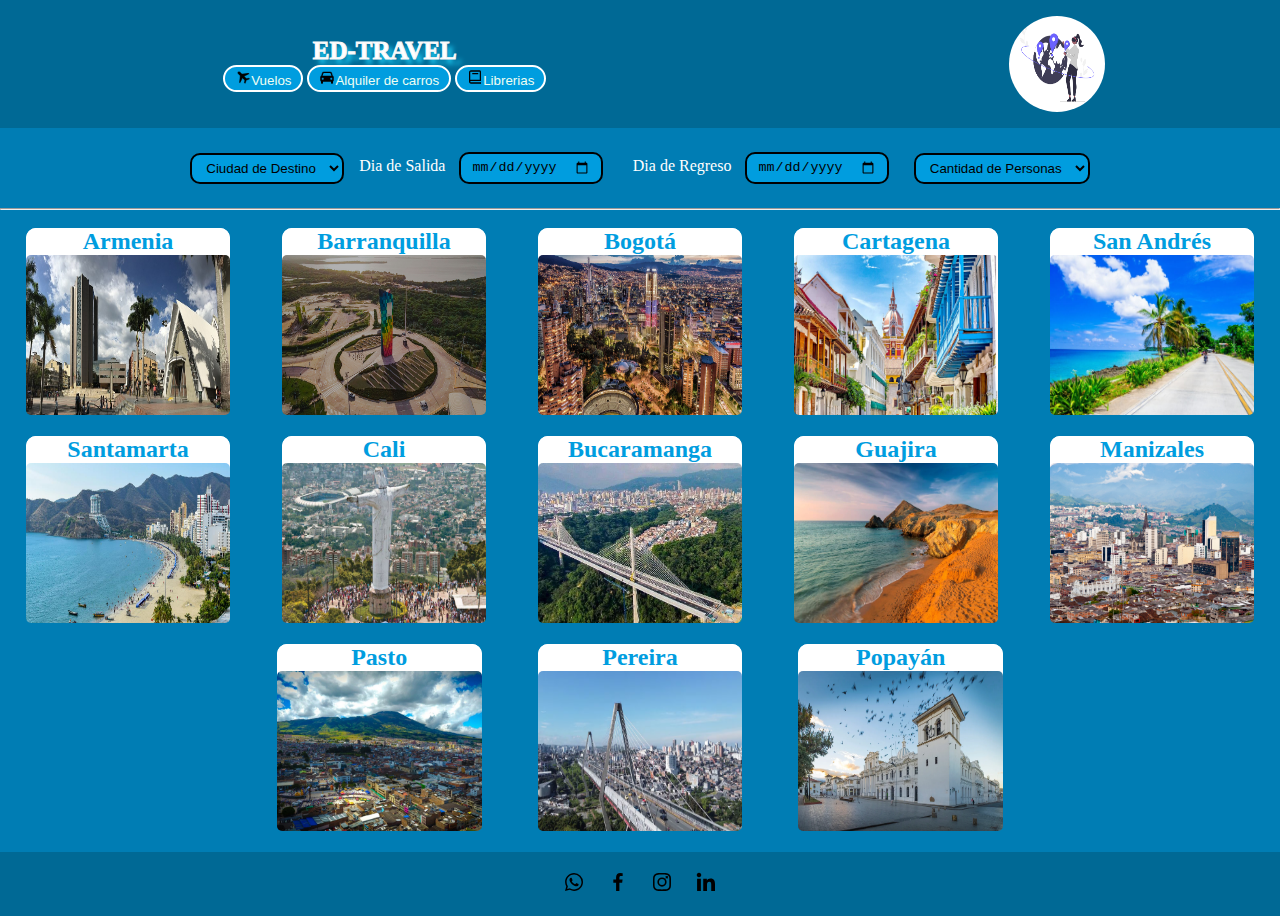
<file: index.html>
<!DOCTYPE html>
<html lang="en">

<head>
    <meta charset="UTF-8">
    <meta name="viewport" content="width=device-width, initial-scale=1.0">
    <title>Travel SM</title>
    <link rel="stylesheet" href="Styles/index.css">
</head>

<body>
    </head>

    <body>
        <header>
            <div class="btn-head">
                <h1> ED-TRAVEL </h1>
                <button><i class='plane'><img src="Assets/Images/plane.png" alt=""></i>Vuelos</button>
                <button><i class='car'><img src="Assets/Images/car.png" alt=""></i>Alquiler de carros</button>
                <button><i class='book'><img src="Assets/Images/book.png" alt=""></i>Librerias</button>
            </div>
            <div class="container-logo">
                <img class="img-web" src="Assets/Images/undraw_World_re_768g.png" alt="Logotipo">
            </div>
        </header>
        <section class="btn-body">
            <select name="ciudad" id="ciudad">
                <option value="">Ciudad de Destino</option>
                <option value="armenia">Armenia</option>
                <option value="barranquilla">Barranquilla</option>
                <option value="bogota">Bogota</option>
                <option value="cartagena">Cartagena</option>
                <option value="sanandres">San Andrés</option>
                <option value="santamarta">Santamarta</option>
                <option value="cali">Cali</option>
                <option value="bucaramanga">Bucaramanga</option>
                <option value="guajira">La Guajira</option>
                <option value="manizales">Manizales</option>
                <option value="pasto">Pasto</option>
                <option value="pereira">Pereiea</option>
                <option value="popayan">Popayan</option>
            </select>
            <div class="salida">
                Dia de Salida <input type="date" name="salida" id="">
            </div>
            <div class="regreso">
                Dia de Regreso <input type="date" name="salida" id="">
            </div>
            <select name="cantidaf" id="cantidad">
                <option value="">Cantidad de Personas</option>
                <option value="1">1</option>
                <option value="2">2</option>
                <option value="3">3</option>
                <option value="4">4</option>
                <option value="5">5</option>
                <option value="6">6</option>
                <option value="7">7</option>
                <option value="8">8</option>
                <option value="9">9</option>
                <option value="10">10</option>

            </select>
        </section>
        <hr>
        <br>
        <section class="sect-img">
            <div class="axm">
                <h2>Armenia</h2>
                <img src="Assets/Images/armenia.jpg" alt="">
            </div>
            <div class="barran">
                <h2>Barranquilla</h2>
                <img src="Assets/Images/barranquilla.jpg" alt="">
            </div>
            <div class="bog">
                <h2>Bogotá</h2>
                <img src="Assets/Images/bogota.jpg" alt="">
            </div>
            <div class="cart">
                <h2>Cartagena</h2>
                <img src="Assets/Images/cartagena.jfif" alt="">
            </div>
            <div class="sanan">
                <h2>San Andrés</h2>
                <img src="Assets/Images/andres.jpeg" alt="">
            </div>

        </section>

        <section class="sect-img1">
            <div class="marta">
                <h2>Santamarta</h2>
                <img src="Assets/Images/marta.jpg" alt="">
            </div>
            <div class="cali">
                <h2>Cali</h2>
                <img src="Assets/Images/cali.avif" alt="">
            </div>
            <div class="buca">
                <h2>Bucaramanga</h2>
                <img src="Assets/Images/bucaramanga.jpg" alt="">
            </div>
            <div class="guajira">
                <h2>Guajira</h2>
                <img src="Assets/Images/guajira.jpg" alt="">
            </div>
            <div class="manila">
                <h2>Manizales</h2>
                <img src="Assets/Images/manizales.jpg" alt="">
            </div>
        </section>
        <section class="sect-img2">
            <div class="pasto">
                <h2>Pasto</h2>
                <img src="Assets/Images/pasto.jpg" alt="">
            </div>
            <div class="pere">
                <h2>Pereira</h2>
                <img src="Assets/Images/pereira.avif" alt="">
            </div>
            <div class="popayan">
                <h2>Popayán</h2>
                <img src="Assets/Images/popayan.webp" alt="">
            </div>
        </section>
        <footer>
            <ul class="social-icon">
                <li><a href="https://web.whatsapp.com/" target="_blank"><img src="Assets/Images/whatsapp.png" alt="">
                    </a>
                </li>
                <li><a href="https://www.facebook.com/?locale=es_LA" target="_blank"><img
                            src="Assets/Images/facebook.png" alt="">
                    </a>
                </li>
                <li><a href="https://www.instagram.com/" target="_blank"><img src="Assets/Images/instagram.png" alt="">
                    </a>
                </li>
                <li><a href="https://co.linkedin.com/" target="_blank"><img src="Assets/Images/linkedin.png" alt="">
                    </a>
                </li>
            </ul>
        </footer>
    </body>

</html>
</file>
<file: Styles/index.css>
* {
    margin: 0;
    padding: 0;
    box-sizing: border-box;
}

header {
    width: 100%;
    height: 8rem;
    background-color: #006995;
    display: flex;
    justify-content: space-around;
    align-items: center;
}

body {
    background-color: #007db4;
}

.container-logo {
    justify-content: right;
    width: 5%;
    height: 8rem;
}

.img-web {
    width: 6rem;
    height: 6rem;
    border-radius: 50%;
    background-color: black;
    margin: 1rem;
}

h1 {
    font-size: 25px;
    text-align: center;
    color: white;
    -webkit-text-stroke: 1px #F8F8F8;
    text-shadow: 5px 5px 5px #20d7ff;
}

button {
    border: 2px solid white;
    background-color: #009ddf;
    color: #eefff3;
    padding: 2px 10px;
    cursor: pointer;
    border-radius: 15px;
    align-content: center;
}

.plane>img {
    width: 1rem;
    height: 1rem;
    align-items: center;

}

.car>img {
    width: 1rem;
    height: 1rem;
    align-items: center;
}

.book>img {
    width: 1rem;
    height: 1rem;
    align-items: center;
}

.btn-body {
    width: 100%;
    height: 5rem;
    display: flex;
    justify-content: center;
    align-items: center;
    background-color: #007db4;
}

.btn-body div,
.btn-body input {
    margin: 0 10px;
}

select {
    border: 2px solid;
    border-radius: 10px;
    background-color: #009ddf;
    color: black;
    padding: 5px 10px;
    margin: 0 5px;
    cursor: pointer;
}

.salida {
    color: white;
}

.salida>input {
    border: 2px solid;
    border-radius: 10px;
    background-color: #009ddf;
    color: black;
    padding: 5px 10px;
    cursor: pointer;
}

.regreso {
    color: white;
}

.regreso>input {
    border: 2px solid;
    border-radius: 10px;
    background-color: #009ddf;
    color: black;
    padding: 5px 10px;
    cursor: pointer;
}

hr {
    height: 2px;
}

.sect-img {
    display: flex;
    justify-content: space-around;
}

.axm>h2 {
    background-color: white;
    color: #009ddf;
    border-radius: 10px;
}

.axm {
    justify-content: left;
    width: 16%;
    height: 10rem;
    text-align: center;
    border-radius: 10px;
    background-color: white;
}

.axm>img {
    width: 100%;
    height: 100%;
    margin: auto;
    border-radius: 5px;
}

.barran>h2 {
    background-color: white;
    color: #009ddf;
    border-radius: 10px;
}

.barran {
    justify-content: left;
    width: 16%;
    height: 10rem;
    text-align: center;
    border-radius: 10px;
    background-color: white;
}

.barran>img {
    width: 100%;
    height: 100%;
    margin: auto;
    border-radius: 5px;
}

.bog>h2 {
    background-color: white;
    color: #009ddf;
    border-radius: 10px;
}

.bog {
    justify-content: left;
    width: 16%;
    height: 10rem;
    text-align: center;
    border-radius: 10px;
    background-color: white;
}

.bog>img {
    width: 100%;
    height: 100%;
    margin: auto;
    border-radius: 5px;
}

.cart>h2 {
    background-color: white;
    color: #009ddf;
    border-radius: 10px;
}

.cart {
    justify-content: left;
    width: 16%;
    height: 10rem;
    text-align: center;
    border-radius: 10px;
    background-color: white;
}

.cart>img {
    width: 100%;
    height: 100%;
    margin: auto;
    border-radius: 5px;
}

.sanan>h2 {
    background-color: white;
    color: #009ddf;
    border-radius: 10px;
}

.sanan {
    justify-content: left;
    width: 16%;
    height: 10rem;
    text-align: center;
    border-radius: 10px;
    background-color: white;
}

.sanan>img {
    width: 100%;
    height: 100%;
    margin: auto;
    border-radius: 5px;
}

.sect-img1 {
    display: flex;
    justify-content: space-around;
    margin-top: 3rem;
}

.marta>h2 {
    background-color: white;
    color: #009ddf;
    border-radius: 10px;
}

.marta {
    justify-content: left;
    width: 16%;
    height: 10rem;
    text-align: center;
    border-radius: 10px;
    background-color: white;
}

.marta>img {
    width: 100%;
    height: 100%;
    margin: auto;
    border-radius: 5px;
}

.cali>h2 {
    background-color: white;
    color: #009ddf;
    border-radius: 10px;
}

.cali {
    justify-content: left;
    width: 16%;
    height: 10rem;
    text-align: center;
    border-radius: 10px;
    background-color: white;
}

.cali>img {
    width: 100%;
    height: 100%;
    margin: auto;
    border-radius: 5px;
}

.buca>h2 {
    background-color: white;
    color: #009ddf;
    border-radius: 10px;
}

.buca {
    justify-content: left;
    width: 16%;
    height: 10rem;
    text-align: center;
    border-radius: 10px;
    background-color: white;
}

.buca>img {
    width: 100%;
    height: 100%;
    margin: auto;
    border-radius: 5px;
}

.guajira>h2 {
    background-color: white;
    color: #009ddf;
    border-radius: 10px;
}

.guajira {
    justify-content: left;
    width: 16%;
    height: 10rem;
    text-align: center;
    border-radius: 10px;
    background-color: white;
}

.guajira>img {
    width: 100%;
    height: 100%;
    margin: auto;
    border-radius: 5px;
}

.manila>h2 {
    background-color: white;
    color: #009ddf;
    border-radius: 10px;
}

.manila {
    justify-content: left;
    width: 16%;
    height: 10rem;
    text-align: center;
    border-radius: 10px;
    background-color: white;
}

.manila>img {
    width: 100%;
    height: 100%;
    margin: auto;
    border-radius: 5px;
}

.sect-img2 {
    display: flex;
    justify-content: center;
    margin-top: 3rem;
}

.sect-img2 div {
    margin: 0 28px;
}


.pasto>h2 {
    background-color: white;
    color: #009ddf;
    border-radius: 10px;
}

.pasto {
    justify-content: left;
    width: 16%;
    height: 10rem;
    text-align: center;
    border-radius: 10px;
    background-color: white;
}

.pasto>img {
    width: 100%;
    height: 100%;
    margin: auto;
    border-radius: 5px;
}

.pere>h2 {
    background-color: white;
    color: #009ddf;
    border-radius: 10px;
}

.pere {
    justify-content: left;
    width: 16%;
    height: 10rem;
    text-align: center;
    border-radius: 10px;
    background-color: white;
}

.pere>img {
    width: 100%;
    height: 100%;
    margin: auto;
    border-radius: 5px;
}

.popayan>h2 {
    background-color: white;
    color: #009ddf;
    border-radius: 10px;
}

.popayan {
    justify-content: left;
    width: 16%;
    height: 10rem;
    text-align: center;
    border-radius: 10px;
    background-color: white;
}

.popayan>img {
    width: 100%;
    height: 100%;
    margin: auto;
    border-radius: 5px;
}


footer {
    width: 100%;
    height: 4rem;
    background-color: #006995;
    display: flex;
    justify-content: center;
    align-items: center;
    margin-top: 3rem;
}

footer .social-icon {
    position: relative;
    display: flex;
    justify-content: center;
    align-items: center;
    margin-top: 10px 0;
}

footer .social-icon li {
    list-style: none;
}

footer .social-icon li a {
    color: #fff;
    margin: 0 10px;
}
</file>
